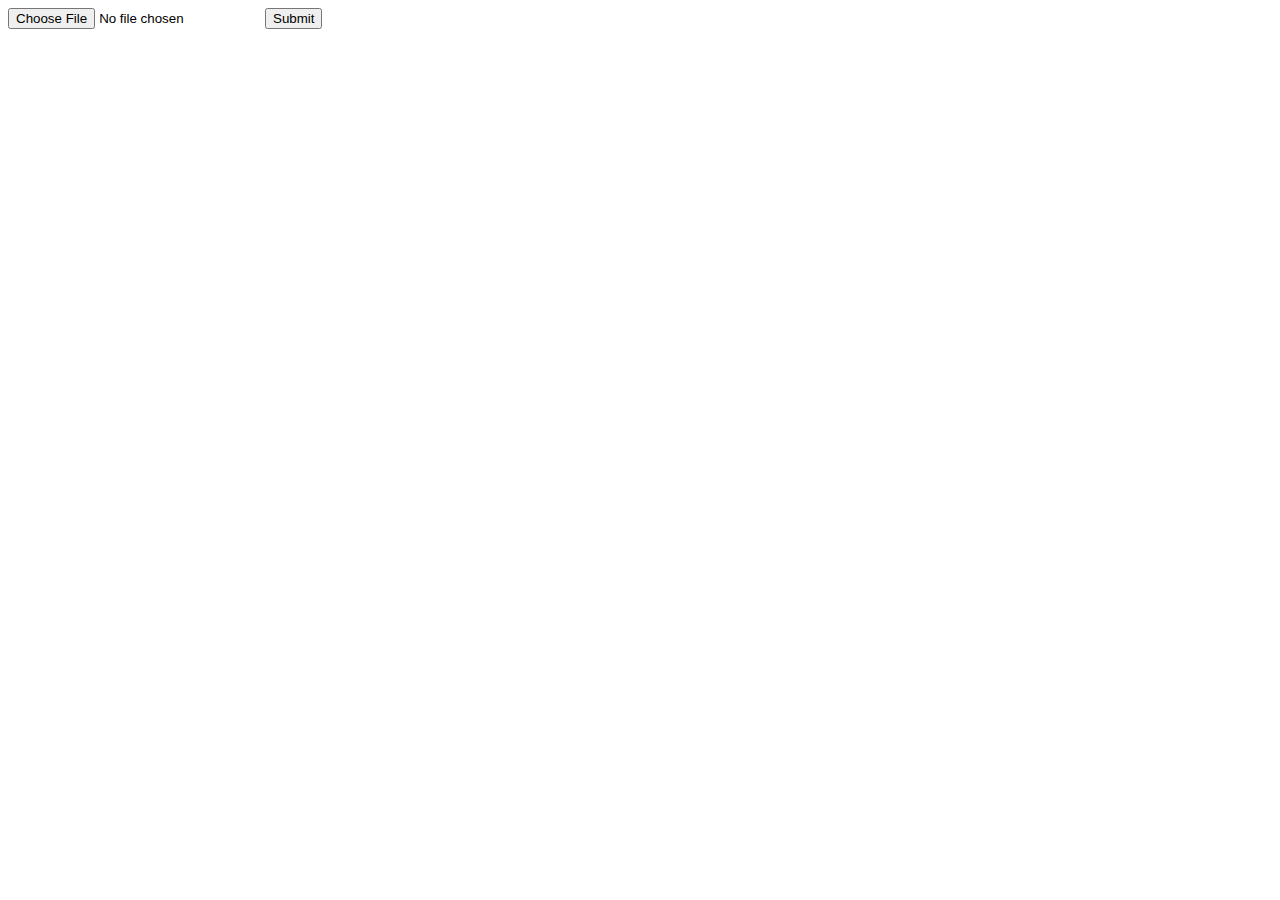
<file: templates/fileupload.html>
<!DOCTYPE html>
<html lang="en">
<head>
    <meta charset="UTF-8">
    <title>Title</title>
</head>
<body>
<form action="/Upload" method="POST" enctype="multipart/form-data">
    <input type="file" name="file1">
    <input type="submit">
</form>
</body>
</html>
</file>
